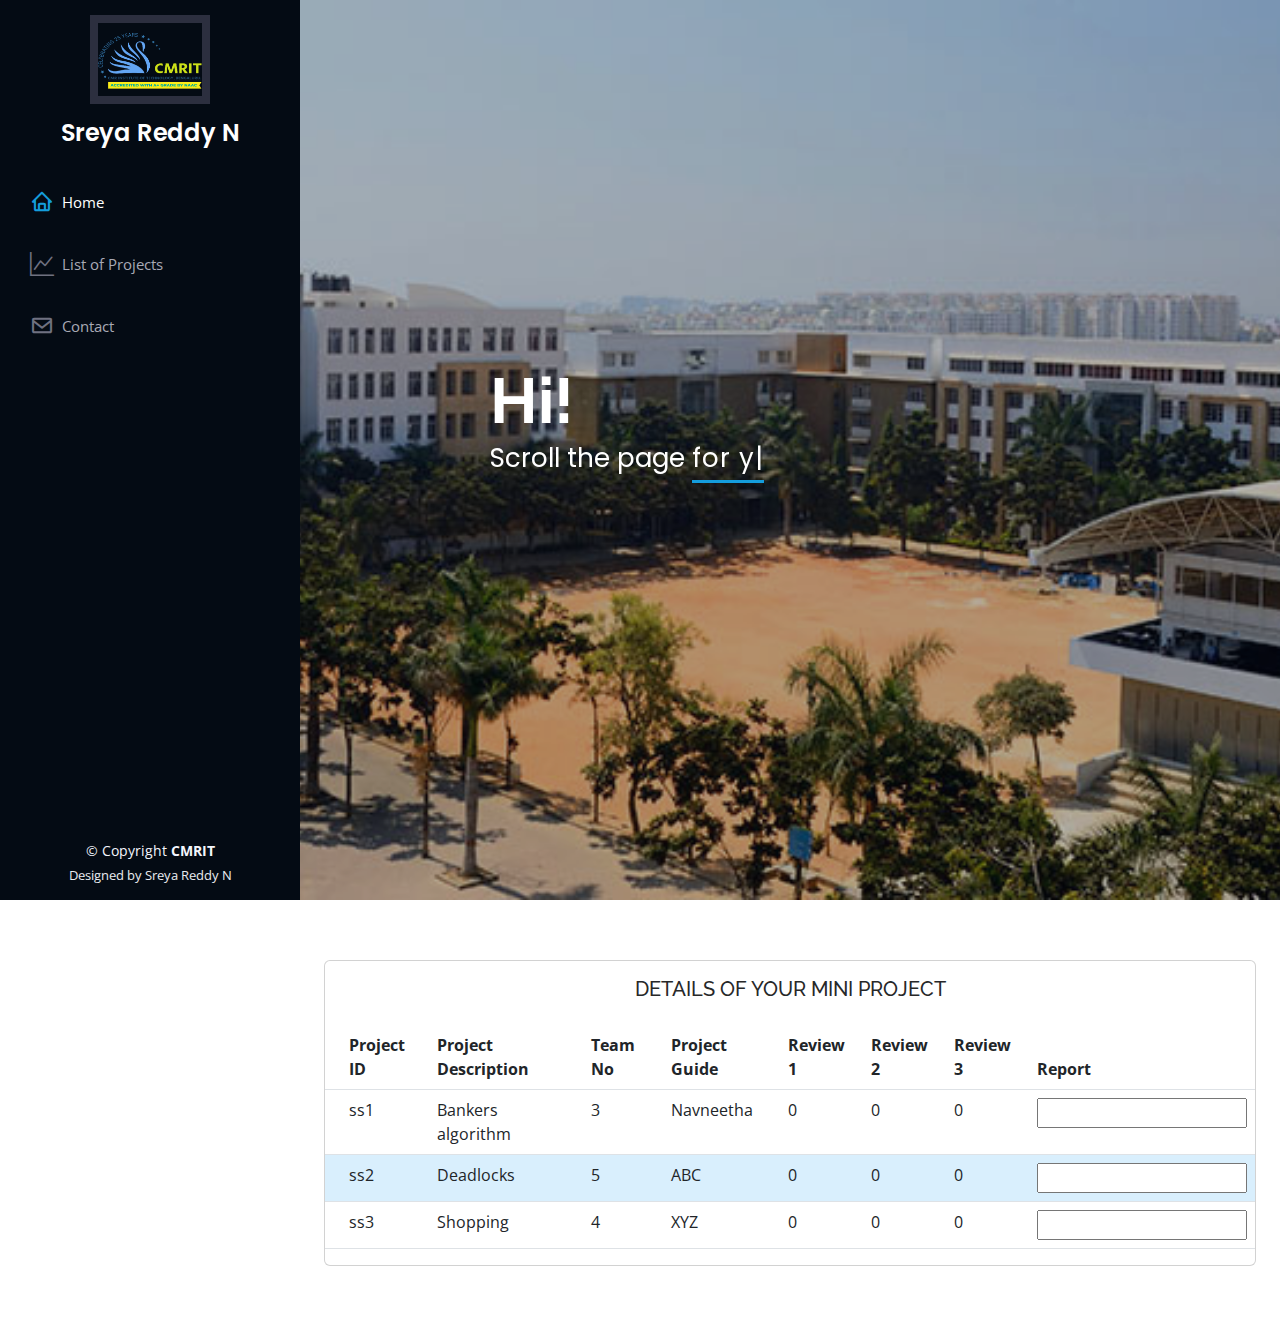
<file: iPortfolio/index.html>
<!DOCTYPE html>
<html lang="en">

<head>
  <meta charset="utf-8">
  <meta content="width=device-width, initial-scale=1.0" name="viewport">

  <title>DashBoard-Student</title>
  <meta content="" name="description">
  <meta content="" name="keywords">

  <!-- Favicons -->
  <link href="assets/img/favicon.png" rel="icon">
  <link href="assets/img/apple-touch-icon.png" rel="apple-touch-icon">

  <!-- Google Fonts -->
  <link href="https://fonts.googleapis.com/css?family=Open+Sans:300,300i,400,400i,600,600i,700,700i|Raleway:300,300i,400,400i,500,500i,600,600i,700,700i|Poppins:300,300i,400,400i,500,500i,600,600i,700,700i" rel="stylesheet">

  <!-- Vendor CSS Files -->
  <link href="assets/vendor/aos/aos.css" rel="stylesheet">
  <link href="assets/vendor/bootstrap/css/bootstrap.min.css" rel="stylesheet">
  <link href="assets/vendor/bootstrap-icons/bootstrap-icons.css" rel="stylesheet">
  <link href="assets/vendor/boxicons/css/boxicons.min.css" rel="stylesheet">
  <link href="assets/vendor/glightbox/css/glightbox.min.css" rel="stylesheet">
  <link href="assets/vendor/swiper/swiper-bundle.min.css" rel="stylesheet">

  <!-- Template Main CSS File -->
  <link href="assets/css/style.css" rel="stylesheet">


</head>

<body>

  <!-- ======= Mobile nav toggle button ======= -->
  <i class="bi bi-list mobile-nav-toggle d-xl-none"></i>

  <!-- ======= Header ======= -->
  <header id="header">
    <div class="d-flex flex-column">

      <div class="profile">
        <img src="assets/img/CMRIT logo.png">
        <h1 class="text-light"><a href="index.html">Sreya Reddy N</a></h1>
        
      </div>

      <nav id="navbar" class="nav-menu navbar">
        <ul>
          <li><a href="../7sem/index.html" class="nav-link scrollto active"><i class="bx bx-home"></i> <span>Home</span></a></li>

           <li><a href="student_pro_select.html" class="nav-link scrollto"><i class="bi bi-graph-up"></i> <span>List of Projects</span></a></li>

          <li><a href="#" class="nav-link scrollto"><i class="bx bx-envelope"></i> <span>Contact</span></a></li>
        </ul>
      </nav><!-- .nav-menu -->
    </div>
  </header><!-- End Header -->

  <!-- ======= Hero Section ======= -->
  <section id="hero" class="d-flex flex-column justify-content-center align-items-center">
    <div class="hero-container" data-aos="fade-in">
      <h1>Hi!</h1>
      <p>Scroll the page <span class="typed" data-typed-items=" for your project updates, to view your marks, to upload your report"></span></p>
    </div>
  </section><!-- End Hero -->

  <main id="main">

    <!-- ======= About Section ======= -->
    <section id="about" class="about">
      <div class="container">
        <div class="container">
                      
                                
          <div class="row">
          <div class="col-12">
              <div class="card">
                  <div class="card-body text-center">
                      <h5 class="card-title m-b-0">DETAILS OF YOUR  MINI PROJECT</h5>
                  </div>
                      <div class="table-responsive">
                          <table class="table">
                              <thead class="thead-light">
                                  <tr>
                                      <th>
                                          
                                      </th>
                                      <th scope="col">Project ID</th>
                                      <th scope="col">Project Description</th>
                                      <th scope="col">Team No</th>
                                      <th scope="col">Project Guide</th>
                                      <th scope="col">Review 1</th>
                                      <th scope="col">Review 2</th>
                                      <th scope="col">Review 3</th>
                                      <th scope="col">Report </th>
                                  </tr>
                              </thead>
                              <tbody class="customtable">
                                  <tr>
                                    <th>
                                          
                                    </th>
                                      <td>ss1</td>
                                      <td>Bankers algorithm</td>
                                      <td>3</td>
                                      <td>Navneetha</td>
                                      <td>0</td>
                                      <td>0</td>
                                      <td>0</td>
                                      <td><input type="string"></td>
                                  </tr>

                                  <tr>
                                    <th>
                                          
                                    </th>
                                    <td>ss2</td>
                                    <td>Deadlocks</td>
                                    <td>5</td>
                                    <td>ABC</td>
                                    <td>0</td>
                                    <td>0</td>
                                    <td>0</td>
                                    <td><input type="string"></td>
                                </tr>

                                <tr>
                                  <th>
                                        
                                  </th>
                                  <td>ss3</td>
                                  <td>Shopping </td>
                                  <td>4</td>
                                  <td>XYZ</td>
                                  <td>0</td>
                                  <td>0</td>
                                  <td>0</td>
                                  <td><input type="string"></td>
                              </tr>
                                  
                              </tbody>
                          </table>
                      </div>
              </div>
          </div>
      </div>

         </div> 

        

  </main><!-- End #main -->

  <!-- ======= Footer ======= -->
  <footer id="footer">
    <div class="container">
      <div class="copyright">
        &copy; Copyright <strong><span>CMRIT</span></strong>
      </div>
      <div class="credits">
        
        Designed by Sreya Reddy N</a>
      </div>
    </div>
  </footer><!-- End  Footer -->

  <a href="#" class="back-to-top d-flex align-items-center justify-content-center"><i class="bi bi-arrow-up-short"></i></a>

  <!-- Vendor JS Files -->
  <script src="assets/vendor/purecounter/purecounter_vanilla.js"></script>
  <script src="assets/vendor/aos/aos.js"></script>
  <script src="assets/vendor/bootstrap/js/bootstrap.bundle.min.js"></script>
  <script src="assets/vendor/glightbox/js/glightbox.min.js"></script>
  <script src="assets/vendor/isotope-layout/isotope.pkgd.min.js"></script>
  <script src="assets/vendor/swiper/swiper-bundle.min.js"></script>
  <script src="assets/vendor/typed.js/typed.min.js"></script>
  <script src="assets/vendor/waypoints/noframework.waypoints.js"></script>
  <script src="assets/vendor/php-email-form/validate.js"></script>

  <!-- Template Main JS File -->
  <script src="assets/js/main.js"></script>

</body>

</html>
</file>
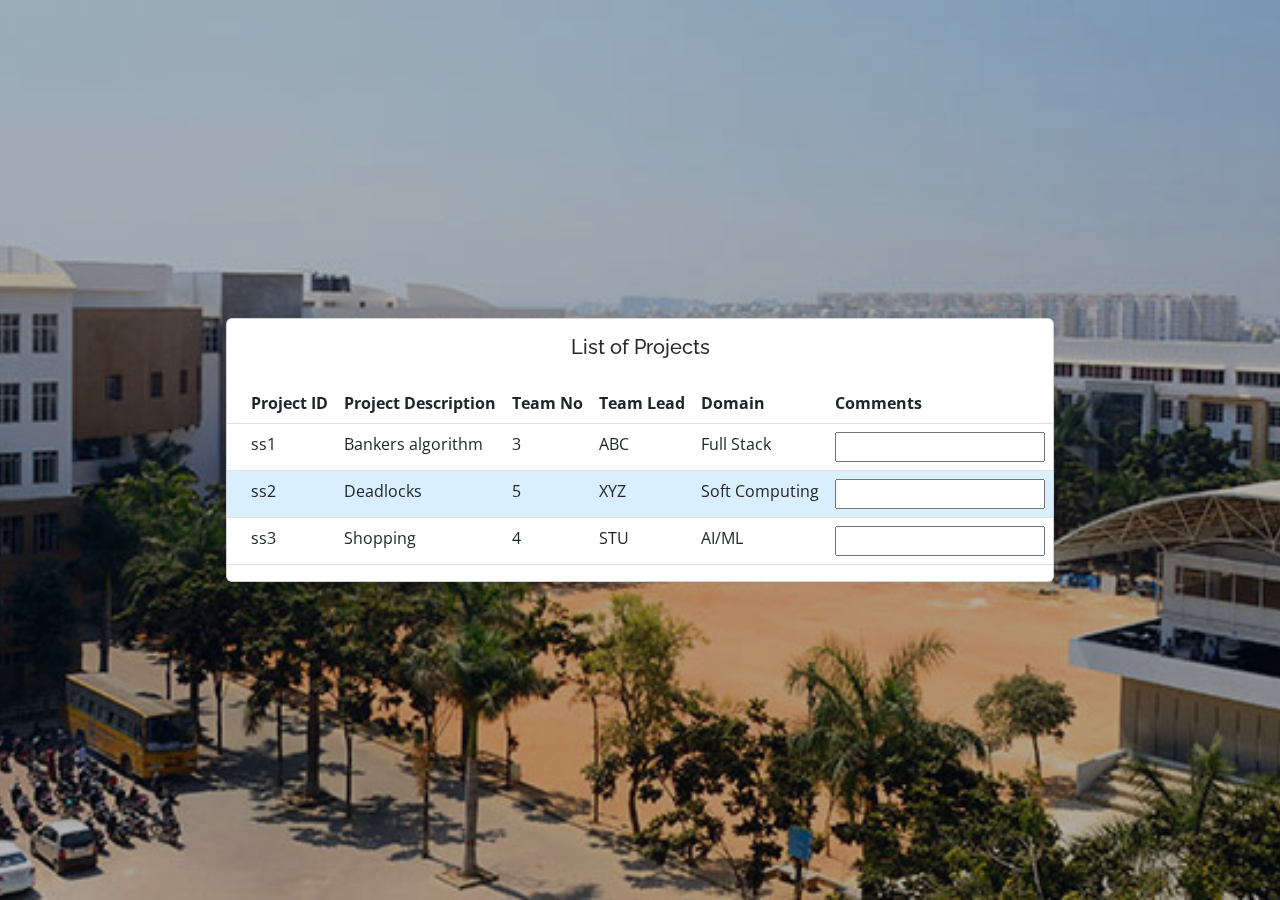
<file: iPortfolio/student_pro_select.html>
<!DOCTYPE html>
<html lang="en">

<head>
  <meta charset="utf-8">
  <meta content="width=device-width, initial-scale=1.0" name="viewport">

  <title>Project-Details</title>
  <meta content="" name="description">
  <meta content="" name="keywords">

  <!-- Favicons -->
  <link href="assets/img/favicon.png" rel="icon">
  <link href="assets/img/apple-touch-icon.png" rel="apple-touch-icon">

  <!-- Google Fonts -->
  <link href="https://fonts.googleapis.com/css?family=Open+Sans:300,300i,400,400i,600,600i,700,700i|Raleway:300,300i,400,400i,500,500i,600,600i,700,700i|Poppins:300,300i,400,400i,500,500i,600,600i,700,700i" rel="stylesheet">

  <!-- Vendor CSS Files -->
  <link href="assets/vendor/aos/aos.css" rel="stylesheet">
  <link href="assets/vendor/bootstrap/css/bootstrap.min.css" rel="stylesheet">
  <link href="assets/vendor/bootstrap-icons/bootstrap-icons.css" rel="stylesheet">
  <link href="assets/vendor/boxicons/css/boxicons.min.css" rel="stylesheet">
  <link href="assets/vendor/glightbox/css/glightbox.min.css" rel="stylesheet">
  <link href="assets/vendor/swiper/swiper-bundle.min.css" rel="stylesheet">

  <!-- Template Main CSS File -->
  <link href="assets/css/style.css" rel="stylesheet">


</head>

<body>
    <section id="hero" class="d-flex flex-column justify-content-center align-items-center">
        <div class="hero-container" data-aos="fade-in">
          
            <div class="row">
                <div class="col-12">
                    <div class="card">
                        <div class="card-body text-center">
                            <h5 class="card-title m-b-0">List of Projects</h5>
                        </div>
                            <div class="table-responsive">
                                <table class="table">
                                    <thead class="thead-light">
                                        <tr>
                                            <th>
                                                
                                            </th>
                                            <th scope="col">Project ID</th>
                                            <th scope="col">Project Description</th>
                                            <th scope="col">Team No</th>
                                            <th scope="col">Team Lead</th>
                                            <th scope="col">Domain</th>
                                            <th scope="col">Comments </th>
      
                                        </tr>
                                    </thead>
                                    <tbody class="customtable">
                                        <tr>
                                          <th>
                                                
                                          </th>
                                            <td>ss1</td>
                                            <td>Bankers algorithm</td>
                                            <td>3</td>
                                            <td>ABC</td>
                                            <td>Full Stack</td>
                                            <td><input type="string"></td>
                                        </tr>
      
                                        <tr>
                                          <th>
                                                
                                          </th>
                                          <td>ss2</td>
                                          <td>Deadlocks</td>
                                          <td>5</td>
                                          <td>XYZ</td>
                                          <td>Soft Computing</td>
                                          <td><input type="string"></td>
                                      </tr>
      
                                      <tr>
                                        <th>
                                              
                                        </th>
                                        <td>ss3</td>
                                        <td>Shopping </td>
                                        <td>4</td>
                                        <td>STU</td>
                                        <td>AI/ML</td>
                                        <td><input type="string"></td>
                                    </tr>
                                        
                                    </tbody>
                                </table>
                            </div>
                    </div>

                    

        </div>
      </section><!-- End Hero -->
  

  <a href="#" class="back-to-top d-flex align-items-center justify-content-center"><i class="bi bi-arrow-up-short"></i></a>

  <!-- Vendor JS Files -->
  <script src="assets/vendor/purecounter/purecounter_vanilla.js"></script>
  <script src="assets/vendor/aos/aos.js"></script>
  <script src="assets/vendor/bootstrap/js/bootstrap.bundle.min.js"></script>
  <script src="assets/vendor/glightbox/js/glightbox.min.js"></script>
  <script src="assets/vendor/isotope-layout/isotope.pkgd.min.js"></script>
  <script src="assets/vendor/swiper/swiper-bundle.min.js"></script>
  <script src="assets/vendor/typed.js/typed.min.js"></script>
  <script src="assets/vendor/waypoints/noframework.waypoints.js"></script>
  <script src="assets/vendor/php-email-form/validate.js"></script>

  <script>
    function openForm() {
      document.getElementById("popupForm").style.display = "block";
    }
    function closeForm() {
      document.getElementById("popupForm").style.display = "none";
    }
  </script>

  <!-- Template Main JS File -->
  <script src="assets/js/main.js"></script>

</body>

</html>
</file>
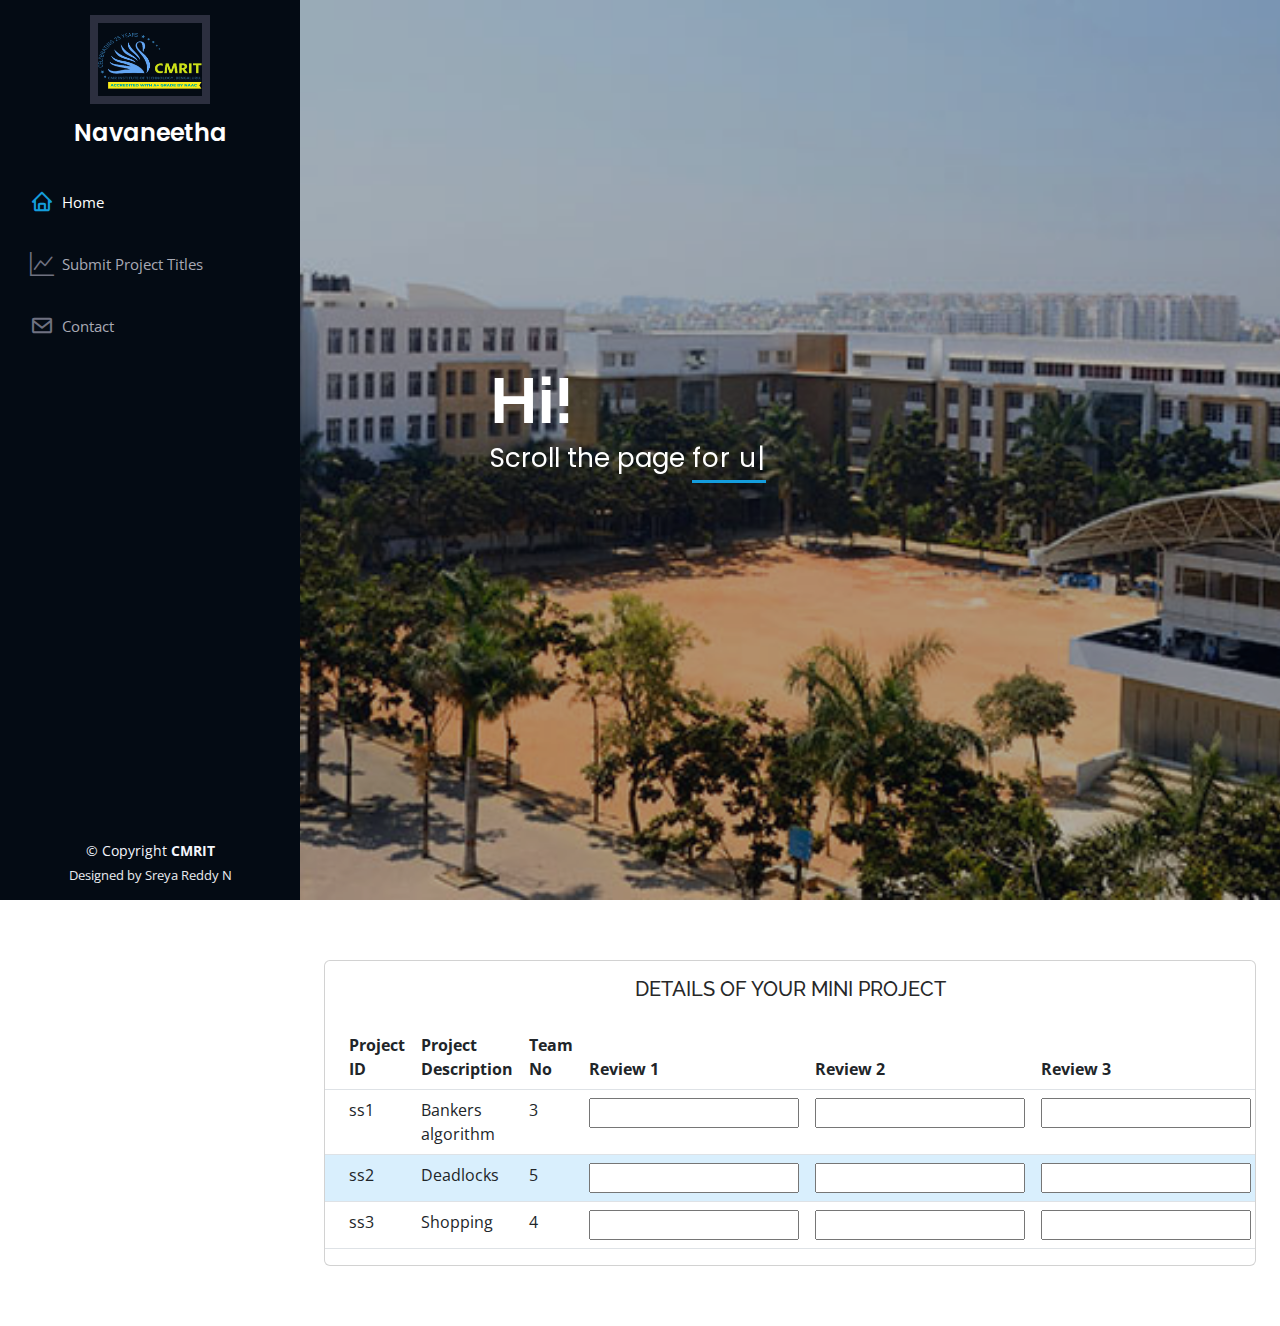
<file: iPortfolio/teacher-db.html>
<!DOCTYPE html>
<html lang="en">

<head>
  <meta charset="utf-8">
  <meta content="width=device-width, initial-scale=1.0" name="viewport">

  <title>DashBoard-Teacher</title>
  <meta content="" name="description">
  <meta content="" name="keywords">

  <!-- Favicons -->
  <link href="assets/img/favicon.png" rel="icon">
  <link href="assets/img/apple-touch-icon.png" rel="apple-touch-icon">

  <!-- Google Fonts -->
  <link href="https://fonts.googleapis.com/css?family=Open+Sans:300,300i,400,400i,600,600i,700,700i|Raleway:300,300i,400,400i,500,500i,600,600i,700,700i|Poppins:300,300i,400,400i,500,500i,600,600i,700,700i" rel="stylesheet">

  <!-- Vendor CSS Files -->
  <link href="assets/vendor/aos/aos.css" rel="stylesheet">
  <link href="assets/vendor/bootstrap/css/bootstrap.min.css" rel="stylesheet">
  <link href="assets/vendor/bootstrap-icons/bootstrap-icons.css" rel="stylesheet">
  <link href="assets/vendor/boxicons/css/boxicons.min.css" rel="stylesheet">
  <link href="assets/vendor/glightbox/css/glightbox.min.css" rel="stylesheet">
  <link href="assets/vendor/swiper/swiper-bundle.min.css" rel="stylesheet">

  <!-- Template Main CSS File -->
  <link href="assets/css/style.css" rel="stylesheet">


</head>

<body>

  <!-- ======= Mobile nav toggle button ======= -->
  <i class="bi bi-list mobile-nav-toggle d-xl-none"></i>

  <!-- ======= Header ======= -->
  <header id="header">
    <div class="d-flex flex-column">

      <div class="profile">
        <img src="assets/img/CMRIT logo.png">
        <h1 class="text-light"><a href="index.html">Navaneetha </a></h1>
        
      </div>

      <nav id="navbar" class="nav-menu navbar">
        <ul>
          <li><a href="#" class="nav-link scrollto active"><i class="bx bx-home"></i> <span>Home</span></a></li>

          <li><a href="project-details.html" class="nav-link scrollto"><i class="bi bi-graph-up"></i> <span> Submit Project Titles</span></a></li>

          <li><a href="#" class="nav-link scrollto"><i class="bx bx-envelope"></i> <span>Contact</span></a></li>
        </ul>
      </nav><!-- .nav-menu -->
    </div>
  </header><!-- End Header -->

  <!-- ======= Hero Section ======= -->
  <section id="hero" class="d-flex flex-column justify-content-center align-items-center">
    <div class="hero-container" data-aos="fade-in">
      <h1>Hi!</h1>
      <p>Scroll the page <span class="typed" data-typed-items=" for updating project status, to assign marks, check on students"></span></p>
    </div>
  </section><!-- End Hero -->

  <main id="main">

    <!-- ======= About Section ======= -->
    <section id="about" class="about">
      <div class="container">
        <div class="container">
                      
                                
          <div class="row">
          <div class="col-12">
              <div class="card">
                  <div class="card-body text-center">
                      <h5 class="card-title m-b-0">DETAILS OF YOUR  MINI PROJECT</h5>
                  </div>
                      <div class="table-responsive">
                          <table class="table">
                              <thead class="thead-light">
                                  <tr>
                                      <th>
                                          
                                      </th>
                                      <th scope="col">Project ID</th>
                                      <th scope="col">Project Description</th>
                                      <th scope="col">Team No</th>
                                     
                                      <th scope="col">Review 1</th>
                                      <th scope="col">Review 2</th>
                                      <th scope="col">Review 3</th>
                                      <th scope="col">Total </th>
                                      <th scope="col">Report </th>
                                     

                                  </tr>
                              </thead>
                              <tbody class="customtable">
                                  <tr>
                                    <th>
                                          
                                    </th>
                                      <td>ss1</td>
                                      <td>Bankers algorithm</td>
                                      <td>3</td>
                                      
                                      <td><input type="number"></td>
                                      <td><input type="number" ></td>
                                      <td><input type="number"></td>
                                      <td><input type="number"></td>
                                      <td>www.google.docs</td>
                                      
                                  </tr>

                                  <tr>
                                    <th>
                                          
                                    </th>
                                    <td>ss2</td>
                                    <td>Deadlocks</td>
                                    <td>5</td>
                                    
                                    <td><input type="number"></td>
                                    <td><input type="number"></td>
                                    <td><input type="number"></td>
                                    <td><input type="number"></td>
                                    <td></td>
                                    
                                </tr>

                                <tr>
                                  <th>
                                        
                                  </th>
                                  <td>ss3</td>
                                  <td>Shopping </td>
                                  <td>4</td>
                                  
                                  <td><input type="number"></td>
                                      <td><input type="number"></td>
                                      <td><input type="number"></td>
                                      <td><input type="number"></td>
                                      <td></td>
                                     
                              </tr>
                                  
                              </tbody>
                          </table>
                      </div>
              </div>
          </div>
      </div>

         </div> 

        

  </main><!-- End #main -->

  <!-- ======= Footer ======= -->
  <footer id="footer">
    <div class="container">
      <div class="copyright">
        &copy; Copyright <strong><span>CMRIT</span></strong>
      </div>
      <div class="credits">
        
        Designed by Sreya Reddy N</a>
      </div>
    </div>
  </footer><!-- End  Footer -->

  <a href="#" class="back-to-top d-flex align-items-center justify-content-center"><i class="bi bi-arrow-up-short"></i></a>

  <!-- Vendor JS Files -->
  <script src="assets/vendor/purecounter/purecounter_vanilla.js"></script>
  <script src="assets/vendor/aos/aos.js"></script>
  <script src="assets/vendor/bootstrap/js/bootstrap.bundle.min.js"></script>
  <script src="assets/vendor/glightbox/js/glightbox.min.js"></script>
  <script src="assets/vendor/isotope-layout/isotope.pkgd.min.js"></script>
  <script src="assets/vendor/swiper/swiper-bundle.min.js"></script>
  <script src="assets/vendor/typed.js/typed.min.js"></script>
  <script src="assets/vendor/waypoints/noframework.waypoints.js"></script>
  <script src="assets/vendor/php-email-form/validate.js"></script>

  <!-- Template Main JS File -->
  <script src="assets/js/main.js"></script>

</body>

</html>
</file>
<file: iPortfolio/assets/css/style.css>
/**
* Template Name: iPortfolio - v3.9.1
* Template URL: https://bootstrapmade.com/iportfolio-bootstrap-portfolio-websites-template/
* Author: BootstrapMade.com
* License: https://bootstrapmade.com/license/
*/

/*--------------------------------------------------------------
# General
--------------------------------------------------------------*/
body {
  font-family: "Open Sans", sans-serif;
  color: #272829;
}

a {
  color: #149ddd;
  text-decoration: none;
}

a:hover {
  color: #37b3ed;
  text-decoration: none;
}

h1,
h2,
h3,
h4,
h5,
h6 {
  font-family: "Raleway", sans-serif;
}

/*--------------------------------------------------------------
# Back to top button
--------------------------------------------------------------*/
.back-to-top {
  position: fixed;
  visibility: hidden;
  opacity: 0;
  right: 15px;
  bottom: 15px;
  z-index: 996;
  background: #149ddd;
  width: 40px;
  height: 40px;
  border-radius: 50px;
  transition: all 0.4s;
}

.back-to-top i {
  font-size: 28px;
  color: #fff;
  line-height: 0;
}

.back-to-top:hover {
  background: #2eafec;
  color: #fff;
}

.back-to-top.active {
  visibility: visible;
  opacity: 1;
}

/*--------------------------------------------------------------
# Header
--------------------------------------------------------------*/
#header {
  position: fixed;
  top: 0;
  left: 0;
  bottom: 0;
  width: 300px;
  transition: all ease-in-out 0.5s;
  z-index: 9997;
  transition: all 0.5s;
  padding: 0 15px;
  background: #040b14;
  overflow-y: auto;
}

#header .profile img {
  margin: 15px auto;
  display: block;
  width: 120px;
  border: 8px solid #2c2f3f;
}

#header .profile h1 {
  font-size: 24px;
  margin: 0;
  padding: 0;
  font-weight: 600;
  -moz-text-align-last: center;
  text-align-last: center;
  font-family: "Poppins", sans-serif;
}

#header .profile h1 a,
#header .profile h1 a:hover {
  color: #fff;
  text-decoration: none;
}

#header .profile .social-links a {
  font-size: 18px;
  display: inline-block;
  background: #212431;
  color: #fff;
  line-height: 1;
  padding: 8px 0;
  margin-right: 4px;
  border-radius: 50%;
  text-align: center;
  width: 36px;
  height: 36px;
  transition: 0.3s;
}

#header .profile .social-links a:hover {
  background: #149ddd;
  color: #fff;
  text-decoration: none;
}

#main {
  margin-left: 300px;
}

@media (max-width: 1199px) {
  #header {
    left: -300px;
  }

  #main {
    margin-left: 0;
  }
}

/*--------------------------------------------------------------
# Navigation Menu
--------------------------------------------------------------*/
/* Desktop Navigation */
.nav-menu {
  padding: 30px 0 0 0;
}

.nav-menu * {
  margin: 0;
  padding: 0;
  list-style: none;
}

.nav-menu>ul>li {
  position: relative;
  white-space: nowrap;
}

.nav-menu a,
.nav-menu a:focus {
  display: flex;
  align-items: center;
  color: #a8a9b4;
  padding: 12px 15px;
  margin-bottom: 8px;
  transition: 0.3s;
  font-size: 15px;
}

.nav-menu a i,
.nav-menu a:focus i {
  font-size: 24px;
  padding-right: 8px;
  color: #6f7180;
}

.nav-menu a:hover,
.nav-menu .active,
.nav-menu .active:focus,
.nav-menu li:hover>a {
  text-decoration: none;
  color: #fff;
}

.nav-menu a:hover i,
.nav-menu .active i,
.nav-menu .active:focus i,
.nav-menu li:hover>a i {
  color: #149ddd;
}

/* Mobile Navigation */
.mobile-nav-toggle {
  position: fixed;
  right: 15px;
  top: 15px;
  z-index: 9998;
  border: 0;
  font-size: 24px;
  transition: all 0.4s;
  outline: none !important;
  background-color: #149ddd;
  color: #fff;
  width: 40px;
  height: 40px;
  display: inline-flex;
  align-items: center;
  justify-content: center;
  line-height: 0;
  border-radius: 50px;
  cursor: pointer;
}

.mobile-nav-active {
  overflow: hidden;
}

.mobile-nav-active #header {
  left: 0;
}

/*--------------------------------------------------------------
# Hero Section
--------------------------------------------------------------*/
#hero {
  width: 100%;
  height: 100vh;
  background: url("../img/cmrit.jpg") top center;
  background-size: cover;
}

#hero:before {
  content: "";
  background: rgba(5, 13, 24, 0.3);
  position: absolute;
  bottom: 0;
  top: 0;
  left: 0;
  right: 0;
  z-index: 1;
}

#hero .hero-container {
  position: relative;
  z-index: 2;
  min-width: 300px;
}

#hero h1 {
  margin: 0 0 10px 0;
  font-size: 64px;
  font-weight: 700;
  line-height: 56px;
  color: #fff;
}

#hero p {
  color: #fff;
  margin-bottom: 50px;
  font-size: 26px;
  font-family: "Poppins", sans-serif;
}

#hero p span {
  color: #fff;
  padding-bottom: 4px;
  letter-spacing: 1px;
  border-bottom: 3px solid #149ddd;
}

@media (min-width: 1024px) {
  #hero {
    background-attachment: fixed;
  }
}

@media (max-width: 768px) {
  #hero h1 {
    font-size: 28px;
    line-height: 36px;
  }

  #hero h2 {
    font-size: 18px;
    line-height: 24px;
    margin-bottom: 30px;
  }
}

/*--------------------------------------------------------------
# Sections General
--------------------------------------------------------------*/
section {
  padding: 60px 0;
  overflow: hidden;
}

.section-bg {
  background: #f5f8fd;
}

.section-title {
  padding-bottom: 30px;
}

.section-title h2 {
  font-size: 32px;
  font-weight: bold;
  margin-bottom: 20px;
  padding-bottom: 20px;
  position: relative;
  color: #173b6c;
}

.section-title h2::after {
  content: "";
  position: absolute;
  display: block;
  width: 50px;
  height: 3px;
  background: #149ddd;
  bottom: 0;
  left: 0;
}

.section-title p {
  margin-bottom: 0;
}

/*--------------------------------------------------------------
# About
--------------------------------------------------------------*/
.about .content h3 {
  font-weight: 700;
  font-size: 26px;
  color: #173b6c;
}

.about .content ul {
  list-style: none;
  padding: 0;
}

.about .content ul li {
  margin-bottom: 20px;
  display: flex;
  align-items: center;
}

.about .content ul strong {
  margin-right: 10px;
}

tr:nth-child(even) {
  background-color: #d9effd;
}

.about .content ul i {
  font-size: 16px;
  margin-right: 5px;
  color: #149ddd;
  line-height: 0;
}

.about .content p:last-child {
  margin-bottom: 0;
}


* {
  box-sizing: border-box;
}
.openBtn {
  display: flex;
  justify-content: left;
}
.openButton {
  border: none;
  border-radius: 5px;
  background-color: #3595d0;
  color: white;
  padding: 14px 20px;
  cursor: pointer;
  position: fixed;
}
.loginPopup {
  position: relative;
  text-align: center;
  width: 100%;
}
.formPopup {
  display: none;
  position:fixed;
  left: 45%;
  top: 5%;
  transform: translate(-50%, 5%);
  border: 3px solid #999999;
  z-index: 9;
}
.formContainer {
  max-width: 300px;
  padding: 20px;
  background-color: #fff;
}
.formContainer input[type=text] {
  width: 100%;
  padding: 9px;
  margin: 5px 0 12px 0;
  border: none;
  background: #eee;
}
.formContainer input[type=text]:focus,
.formContainer input[type=password]:focus {
  background-color: #ddd;
  outline: none;
}
.formContainer .btn {
  padding: 12px 20px;
  border: none;
  background-color: #8ebf42;
  color: #fff;
  cursor: pointer;
  width: 100%;
  margin-bottom: 15px;
  opacity: 0.8;
}
.formContainer .cancel {
  background-color: #cc0000;
}
.formContainer .btn:hover,
.openButton:hover {
  opacity: 1;
}



/*--------------------------------------------------------------
# Facts
--------------------------------------------------------------*/
.facts {
  padding-bottom: 30px;
}

.facts .count-box {
  padding: 30px;
  width: 100%;
}

.facts .count-box i {
  display: block;
  font-size: 44px;
  color: #149ddd;
  float: left;
  line-height: 0;
}

.facts .count-box span {
  font-size: 48px;
  line-height: 40px;
  display: block;
  font-weight: 700;
  color: #050d18;
  margin-left: 60px;
}

.facts .count-box p {
  padding: 15px 0 0 0;
  margin: 0 0 0 60px;
  font-family: "Raleway", sans-serif;
  font-size: 14px;
  color: #122f57;
}

.facts .count-box a {
  font-weight: 600;
  display: block;
  margin-top: 20px;
  color: #122f57;
  font-size: 15px;
  font-family: "Poppins", sans-serif;
  transition: ease-in-out 0.3s;
}

.facts .count-box a:hover {
  color: #1f5297;
}

/*--------------------------------------------------------------
# Akills
--------------------------------------------------------------*/
.skills .progress {
  height: 60px;
  display: block;
  background: none;
  border-radius: 0;
}

.skills .progress .skill {
  padding: 0;
  margin: 0 0 6px 0;
  text-transform: uppercase;
  display: block;
  font-weight: 600;
  font-family: "Poppins", sans-serif;
  color: #050d18;
}

.skills .progress .skill .val {
  float: right;
  font-style: normal;
}

.skills .progress-bar-wrap {
  background: #dce8f8;
  height: 10px;
}

.skills .progress-bar {
  width: 1px;
  height: 10px;
  transition: 0.9s;
  background-color: #149ddd;
}

/*--------------------------------------------------------------
# Resume
--------------------------------------------------------------*/
.resume .resume-title {
  font-size: 26px;
  font-weight: 700;
  margin-top: 20px;
  margin-bottom: 20px;
  color: #050d18;
}

.resume .resume-item {
  padding: 0 0 20px 20px;
  margin-top: -2px;
  border-left: 2px solid #1f5297;
  position: relative;
}

.resume .resume-item h4 {
  line-height: 18px;
  font-size: 18px;
  font-weight: 600;
  text-transform: uppercase;
  font-family: "Poppins", sans-serif;
  color: #050d18;
  margin-bottom: 10px;
}

.resume .resume-item h5 {
  font-size: 16px;
  background: #e4edf9;
  padding: 5px 15px;
  display: inline-block;
  font-weight: 600;
  margin-bottom: 10px;
}

.resume .resume-item ul {
  padding-left: 20px;
}

.resume .resume-item ul li {
  padding-bottom: 10px;
}

.resume .resume-item:last-child {
  padding-bottom: 0;
}

.resume .resume-item::before {
  content: "";
  position: absolute;
  width: 16px;
  height: 16px;
  border-radius: 50px;
  left: -9px;
  top: 0;
  background: #fff;
  border: 2px solid #1f5297;
}

/*--------------------------------------------------------------
# Portfolio
--------------------------------------------------------------*/
.portfolio .portfolio-item {
  margin-bottom: 30px;
}

.portfolio #portfolio-flters {
  padding: 0;
  margin: 0 auto 35px auto;
  list-style: none;
  text-align: center;
  background: #fff;
  border-radius: 50px;
  padding: 2px 15px;
}

.portfolio #portfolio-flters li {
  cursor: pointer;
  display: inline-block;
  padding: 10px 15px 8px 15px;
  font-size: 14px;
  font-weight: 600;
  line-height: 1;
  text-transform: uppercase;
  color: #272829;
  margin-bottom: 5px;
  transition: all 0.3s ease-in-out;
}

.portfolio #portfolio-flters li:hover,
.portfolio #portfolio-flters li.filter-active {
  color: #149ddd;
}

.portfolio #portfolio-flters li:last-child {
  margin-right: 0;
}

.portfolio .portfolio-wrap {
  transition: 0.3s;
  position: relative;
  overflow: hidden;
  z-index: 1;
}

.portfolio .portfolio-wrap::before {
  content: "";
  background: rgba(255, 255, 255, 0.5);
  position: absolute;
  left: 0;
  right: 0;
  top: 0;
  bottom: 0;
  transition: all ease-in-out 0.3s;
  z-index: 2;
  opacity: 0;
}

.portfolio .portfolio-wrap .portfolio-links {
  opacity: 1;
  left: 0;
  right: 0;
  bottom: -60px;
  z-index: 3;
  position: absolute;
  transition: all ease-in-out 0.3s;
  display: flex;
  justify-content: center;
}

.portfolio .portfolio-wrap .portfolio-links a {
  color: #fff;
  font-size: 28px;
  text-align: center;
  background: rgba(20, 157, 221, 0.75);
  transition: 0.3s;
  width: 50%;
}

.portfolio .portfolio-wrap .portfolio-links a:hover {
  background: rgba(20, 157, 221, 0.95);
}

.portfolio .portfolio-wrap .portfolio-links a+a {
  border-left: 1px solid #37b3ed;
}

.portfolio .portfolio-wrap:hover::before {
  top: 0;
  left: 0;
  right: 0;
  bottom: 0;
  opacity: 1;
}

.portfolio .portfolio-wrap:hover .portfolio-links {
  opacity: 1;
  bottom: 0;
}

/*--------------------------------------------------------------
# Portfolio Details
--------------------------------------------------------------*/
.portfolio-details {
  padding-top: 40px;
}

.portfolio-details .portfolio-details-slider img {
  width: 100%;
}

.portfolio-details .portfolio-details-slider .swiper-pagination {
  margin-top: 20px;
  position: relative;
}

.portfolio-details .portfolio-details-slider .swiper-pagination .swiper-pagination-bullet {
  width: 12px;
  height: 12px;
  background-color: #fff;
  opacity: 1;
  border: 1px solid #149ddd;
}

.portfolio-details .portfolio-details-slider .swiper-pagination .swiper-pagination-bullet-active {
  background-color: #149ddd;
}

.portfolio-details .portfolio-info {
  padding: 30px;
  box-shadow: 0px 0 30px rgba(5, 13, 24, 0.08);
}

.portfolio-details .portfolio-info h3 {
  font-size: 22px;
  font-weight: 700;
  margin-bottom: 20px;
  padding-bottom: 20px;
  border-bottom: 1px solid #eee;
}

.portfolio-details .portfolio-info ul {
  list-style: none;
  padding: 0;
  font-size: 15px;
}

.portfolio-details .portfolio-info ul li+li {
  margin-top: 10px;
}

.portfolio-details .portfolio-description {
  padding-top: 30px;
}

.portfolio-details .portfolio-description h2 {
  font-size: 26px;
  font-weight: 700;
  margin-bottom: 20px;
}

.portfolio-details .portfolio-description p {
  padding: 0;
}

/*--------------------------------------------------------------
# Services
--------------------------------------------------------------*/
.services .icon-box {
  margin-bottom: 20px;
}

.services .icon {
  float: left;
  display: flex;
  align-items: center;
  justify-content: center;
  width: 54px;
  height: 54px;
  background: #149ddd;
  border-radius: 50%;
  transition: 0.5s;
  border: 1px solid #149ddd;
}

.services .icon i {
  color: #fff;
  font-size: 24px;
  line-height: 0;
}

.services .icon-box:hover .icon {
  background: #fff;
}

.services .icon-box:hover .icon i {
  color: #149ddd;
}

.services .title {
  margin-left: 80px;
  font-weight: 700;
  margin-bottom: 15px;
  font-size: 18px;
}

.services .title a {
  color: #343a40;
}

.services .title a:hover {
  color: #149ddd;
}

.services .description {
  margin-left: 80px;
  line-height: 24px;
  font-size: 14px;
}

/*--------------------------------------------------------------
# Testimonials
--------------------------------------------------------------*/
.testimonials .testimonials-carousel,
.testimonials .testimonials-slider {
  overflow: hidden;
}

.testimonials .testimonial-item {
  box-sizing: content-box;
  text-align: center;
  min-height: 320px;
}

.testimonials .testimonial-item .testimonial-img {
  width: 90px;
  border-radius: 50%;
  margin: 0 auto;
}

.testimonials .testimonial-item h3 {
  font-size: 18px;
  font-weight: bold;
  margin: 10px 0 5px 0;
  color: #111;
}

.testimonials .testimonial-item h4 {
  font-size: 14px;
  color: #999;
  margin: 0;
}

.testimonials .testimonial-item .quote-icon-left,
.testimonials .testimonial-item .quote-icon-right {
  color: #c3e8fa;
  font-size: 26px;
}

.testimonials .testimonial-item .quote-icon-left {
  display: inline-block;
  left: -5px;
  position: relative;
}

.testimonials .testimonial-item .quote-icon-right {
  display: inline-block;
  right: -5px;
  position: relative;
  top: 10px;
}

.testimonials .testimonial-item p {
  font-style: italic;
  margin: 0 15px 15px 15px;
  padding: 20px;
  background: #fff;
  position: relative;
  margin-bottom: 35px;
  border-radius: 6px;
  box-shadow: 0px 2px 15px rgba(0, 0, 0, 0.1);
}

.testimonials .testimonial-item p::after {
  content: "";
  width: 0;
  height: 0;
  border-top: 20px solid #fff;
  border-right: 20px solid transparent;
  border-left: 20px solid transparent;
  position: absolute;
  bottom: -20px;
  left: calc(50% - 20px);
}

.testimonials .swiper-pagination {
  margin-top: 20px;
  position: relative;
}

.testimonials .swiper-pagination .swiper-pagination-bullet {
  width: 12px;
  height: 12px;
  background-color: #fff;
  opacity: 1;
  border: 1px solid #149ddd;
}

.testimonials .swiper-pagination .swiper-pagination-bullet-active {
  background-color: #149ddd;
}

/*--------------------------------------------------------------
# Contact
--------------------------------------------------------------*/
.contact {
  padding-bottom: 130px;
}

.contact .info {
  padding: 30px;
  background: #fff;
  width: 100%;
  box-shadow: 0 0 24px 0 rgba(0, 0, 0, 0.12);
}

.contact .info i {
  font-size: 20px;
  color: #149ddd;
  float: left;
  width: 44px;
  height: 44px;
  background: #dff3fc;
  display: flex;
  justify-content: center;
  align-items: center;
  border-radius: 50px;
  transition: all 0.3s ease-in-out;
}

.contact .info h4 {
  padding: 0 0 0 60px;
  font-size: 22px;
  font-weight: 600;
  margin-bottom: 5px;
  color: #050d18;
}

.contact .info p {
  padding: 0 0 10px 60px;
  margin-bottom: 20px;
  font-size: 14px;
  color: #173b6c;
}

.contact .info .email p {
  padding-top: 5px;
}

.contact .info .social-links {
  padding-left: 60px;
}

.contact .info .social-links a {
  font-size: 18px;
  display: inline-block;
  background: #333;
  color: #fff;
  line-height: 1;
  padding: 8px 0;
  border-radius: 50%;
  text-align: center;
  width: 36px;
  height: 36px;
  transition: 0.3s;
  margin-right: 10px;
}

.contact .info .social-links a:hover {
  background: #149ddd;
  color: #fff;
}

.contact .info .email:hover i,
.contact .info .address:hover i,
.contact .info .phone:hover i {
  background: #149ddd;
  color: #fff;
}

.contact .php-email-form {
  width: 100%;
  padding: 30px;
  background: #fff;
  box-shadow: 0 0 24px 0 rgba(0, 0, 0, 0.12);
}

.contact .php-email-form .form-group {
  padding-bottom: 8px;
}

.contact .php-email-form .validate {
  display: none;
  color: red;
  margin: 0 0 15px 0;
  font-weight: 400;
  font-size: 13px;
}

.contact .php-email-form .error-message {
  display: none;
  color: #fff;
  background: #ed3c0d;
  text-align: left;
  padding: 15px;
  font-weight: 600;
}

.contact .php-email-form .error-message br+br {
  margin-top: 25px;
}

.contact .php-email-form .sent-message {
  display: none;
  color: #fff;
  background: #18d26e;
  text-align: center;
  padding: 15px;
  font-weight: 600;
}

.contact .php-email-form .loading {
  display: none;
  background: #fff;
  text-align: center;
  padding: 15px;
}

.contact .php-email-form .loading:before {
  content: "";
  display: inline-block;
  border-radius: 50%;
  width: 24px;
  height: 24px;
  margin: 0 10px -6px 0;
  border: 3px solid #18d26e;
  border-top-color: #eee;
  -webkit-animation: animate-loading 1s linear infinite;
  animation: animate-loading 1s linear infinite;
}

.contact .php-email-form .form-group {
  margin-bottom: 15px;
}

.contact .php-email-form label {
  padding-bottom: 8px;
}

.contact .php-email-form input,
.contact .php-email-form textarea {
  border-radius: 0;
  box-shadow: none;
  font-size: 14px;
}

.contact .php-email-form input {
  height: 44px;
}

.contact .php-email-form textarea {
  padding: 10px 15px;
}

.contact .php-email-form button[type=submit] {
  background: #149ddd;
  border: 0;
  padding: 10px 24px;
  color: #fff;
  transition: 0.4s;
  border-radius: 4px;
}

.contact .php-email-form button[type=submit]:hover {
  background: #37b3ed;
}

@-webkit-keyframes animate-loading {
  0% {
    transform: rotate(0deg);
  }

  100% {
    transform: rotate(360deg);
  }
}

@keyframes animate-loading {
  0% {
    transform: rotate(0deg);
  }

  100% {
    transform: rotate(360deg);
  }
}

/*--------------------------------------------------------------
# Breadcrumbs
--------------------------------------------------------------*/
.breadcrumbs {
  padding: 20px 0;
  background: #f9f9f9;
}

.breadcrumbs h2 {
  font-size: 26px;
  font-weight: 300;
}

.breadcrumbs ol {
  display: flex;
  flex-wrap: wrap;
  list-style: none;
  padding: 0;
  margin: 0;
  font-size: 15px;
}

.breadcrumbs ol li+li {
  padding-left: 10px;
}

.breadcrumbs ol li+li::before {
  display: inline-block;
  padding-right: 10px;
  color: #0e2442;
  content: "/";
}

@media (max-width: 768px) {
  .breadcrumbs .d-flex {
    display: block !important;
  }

  .breadcrumbs ol {
    display: block;
  }

  .breadcrumbs ol li {
    display: inline-block;
  }
}

/*--------------------------------------------------------------
# Footer
--------------------------------------------------------------*/
#footer {
  padding: 15px;
  color: #f4f6fd;
  font-size: 14px;
  position: fixed;
  left: 0;
  bottom: 0;
  width: 300px;
  z-index: 9999;
  background: #040b14;
}

#footer .copyright {
  text-align: center;
}

#footer .credits {
  padding-top: 5px;
  text-align: center;
  font-size: 13px;
  color: #eaebf0;
}

@media (max-width: 1199px) {
  #footer {
    position: static;
    width: auto;
    padding-right: 20px 15px;
  }
}
</file>
